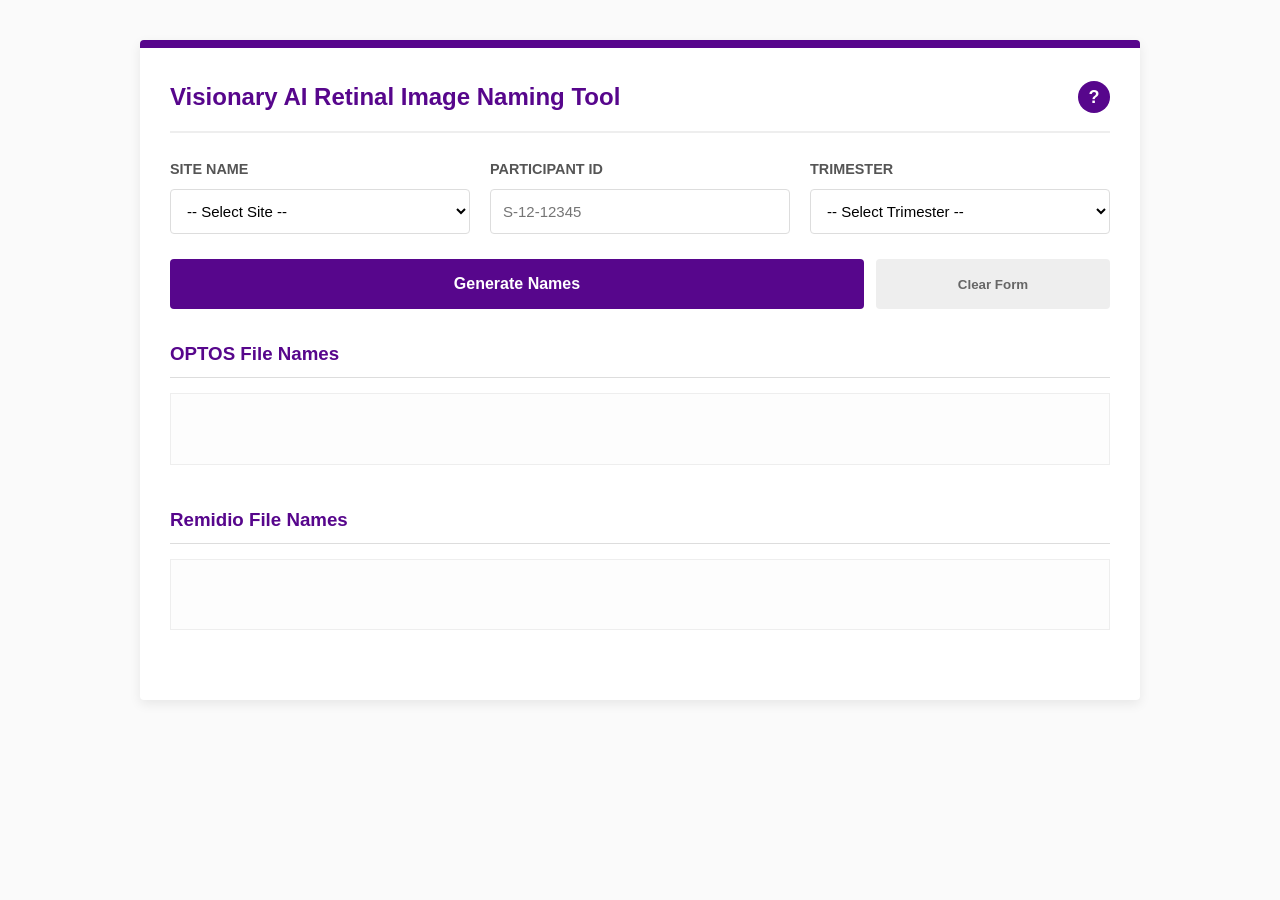
<file: index.html>
<html lang="en">
<head>
    <meta charset="UTF-8">
    <meta name="viewport" content="width=device-width, initial-scale=1.0">
    <title>Visionary AI Medical Image Naming Tool</title>

    <link rel="stylesheet" href="styles.css">
    <script src="script.js" defer></script>
</head>
<body>
  <div class="card">
      <div class="header-flex">
          <h2 style="margin:0; color: var(--nyu-purple);">Visionary AI Retinal Image Naming Tool</h2>
          <button class="info-btn" onclick="toggleModal(true)">?</button>
      </div>

      <div id="error-msg">⚠️ Action Required: Please fill out all fields highlighted in red.</div>

      <div class="grid-inputs">
          <div class="input-wrap">
              <label>Site Name</label>
              <select id="site">
                  <option value="">-- Select Site --</option>
                  <option value="JNMC">JNMC</option>
                  <option value="SNMC">SNMC</option>
              </select>
          </div>
          <div class="input-wrap">
              <label>Participant ID</label>
              <input type="text" id="pID" placeholder="S-12-12345">
          </div>
          <div class="input-wrap">
              <label>Trimester</label>
              <select id="trimester">
                  <option value="">-- Select Trimester --</option>
                  <option value="trim1">Trimester 1</option>
                  <option value="trim2">Trimester 2</option>
                  <option value="trim3">Trimester 3</option>
              </select>
          </div>
      </div>

      <div class="actions">
          <button id="gen-btn" onclick="generateNames()">Generate Names</button>
          <button id="clear-btn" onclick="clearFields()">Clear Form</button>
      </div>

      <div class="results-section">
          <div class="output-container">
              <h3>OPTOS File Names</h3>
              <textarea id="optosOutput" readonly></textarea>
          </div>

          <div class="output-container">
              <h3>Remidio File Names</h3>
              <textarea id="remidioOutput" readonly></textarea>
          </div>
      </div>
  </div>

  <div id="infoModal">
      <div class="modal-content">
          <span class="close" onclick="toggleModal(false)">&times;</span>
          <h3 style="color:var(--nyu-purple)">Protocol Reference</h3>
          <p>Generates standardized filenames for both imaging platforms.</p>
          <hr>
          <strong>Remidio Sequence:</strong>
          <p>TR → MR → BR → BL → ML → TL → RE → LE</p>
      </div>
  </div>
</body>
</html>
</file>
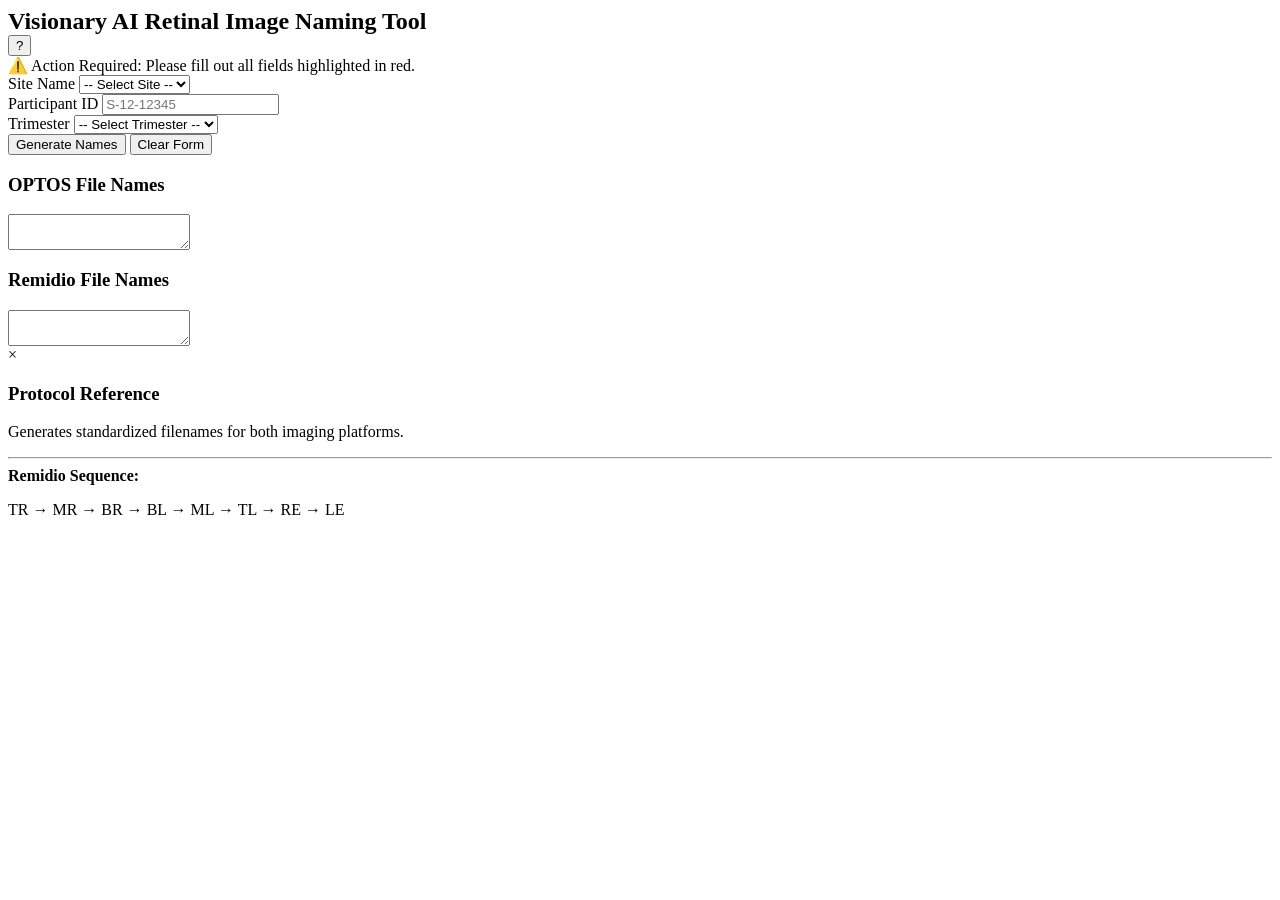
<file: file_name_generator.html>
<html lang="en">
<head>
    <meta charset="UTF-8">
    <meta name="viewport" content="width=device-width, initial-scale=1.0">
    <title>Visionary AI Medical Image Naming Tool</title>
</head>
<body>
  <div class="card">
      <div class="header-flex">
          <h2 style="margin:0; color: var(--nyu-purple);">Visionary AI Retinal Image Naming Tool</h2>
          <button class="info-btn" onclick="toggleModal(true)">?</button>
      </div>

      <div id="error-msg">⚠️ Action Required: Please fill out all fields highlighted in red.</div>

      <div class="grid-inputs">
          <div class="input-wrap">
              <label>Site Name</label>
              <select id="site">
                  <option value="">-- Select Site --</option>
                  <option value="JNMC">JNMC</option>
                  <option value="SNMC">SNMC</option>
              </select>
          </div>
          <div class="input-wrap">
              <label>Participant ID</label>
              <input type="text" id="pID" placeholder="S-12-12345">
          </div>
          <div class="input-wrap">
              <label>Trimester</label>
              <select id="trimester">
                  <option value="">-- Select Trimester --</option>
                  <option value="trim1">Trimester 1</option>
                  <option value="trim2">Trimester 2</option>
                  <option value="trim3">Trimester 3</option>
              </select>
          </div>
      </div>

      <div class="actions">
          <button id="gen-btn" onclick="generateNames()">Generate Names</button>
          <button id="clear-btn" onclick="clearFields()">Clear Form</button>
      </div>

      <div class="results-section">
          <div class="output-container">
              <h3>OPTOS File Names</h3>
              <textarea id="optosOutput" readonly></textarea>
          </div>

          <div class="output-container">
              <h3>Remidio File Names</h3>
              <textarea id="remidioOutput" readonly></textarea>
          </div>
      </div>
  </div>

  <div id="infoModal">
      <div class="modal-content">
          <span class="close" onclick="toggleModal(false)">&times;</span>
          <h3 style="color:var(--nyu-purple)">Protocol Reference</h3>
          <p>Generates standardized filenames for both imaging platforms.</p>
          <hr>
          <strong>Remidio Sequence:</strong>
          <p>TR → MR → BR → BL → ML → TL → RE → LE</p>
      </div>
  </div>
</body>
</html>
</file>
<file: styles.css>
:root { --nyu-purple: #57068c; --nyu-ultra-light: #f3eafa; }
        body { font-family: 'Helvetica Neue', Helvetica, Arial, sans-serif; line-height: 1.6; max-width: 1000px; margin: 20px auto; padding: 20px; background-color: #fafafa; color: #333; }
        .card { background: white; padding: 30px; border-radius: 4px; border-top: 8px solid var(--nyu-purple); box-shadow: 0 4px 12px rgba(0,0,0,0.08); }
        
        /* Header */
        .header-flex { display: flex; justify-content: space-between; align-items: center; margin-bottom: 25px; border-bottom: 2px solid #eee; padding-bottom: 15px; }
        .info-btn { background: var(--nyu-purple); color: white; border: none; width: 32px; height: 32px; border-radius: 50%; cursor: pointer; font-weight: bold; font-size: 18px; }
        
        /* Inputs - Standardized Spacing & Alignment */
        .grid-inputs { display: grid; grid-template-columns: 1fr 1fr 1fr; gap: 20px; margin-bottom: 25px; align-items: end; }
        label { display: block; font-weight: bold; margin-bottom: 8px; font-size: 0.9rem; text-transform: uppercase; color: #555; }
        input, select { 
            width: 100%; 
            height: 45px; /* Fixed height for perfect alignment */
            padding: 10px 12px; 
            border: 1px solid #ddd; 
            border-radius: 4px; 
            font-size: 15px; 
            box-sizing: border-box; /* Ensures padding doesn't affect height */
            background-color: white;
        }
        input:focus, select:focus { outline: none; border-color: var(--nyu-purple); box-shadow: 0 0 0 2px var(--nyu-ultra-light); }
        input.error, select.error { border: 2px solid #d0021b; background-color: #fff8f8; }
        
        /* Buttons */
        .actions { display: flex; gap: 12px; margin-bottom: 20px; }
        button#gen-btn { flex: 3; background: var(--nyu-purple); color: white; border: none; padding: 14px; border-radius: 4px; cursor: pointer; font-size: 16px; font-weight: 600; height: 50px; }
        button#gen-btn:hover { background: #400366; }
        button#clear-btn { flex: 1; background: #eee; color: #666; border: none; border-radius: 4px; cursor: pointer; font-weight: 600; height: 50px; }

        /* Full-Width Results */
        .results-section { margin-top: 30px; }
        .output-container { margin-bottom: 40px; }
        .output-container h3 { color: var(--nyu-purple); border-bottom: 1px solid #ddd; padding-bottom: 8px; margin-bottom: 15px; }
        
        textarea { 
            width: 100%; 
            font-family: 'Courier New', monospace; 
            font-size: 14px; 
            padding: 15px; 
            border: 1px solid #eee; 
            background: #fdfdfd; 
            resize: none; 
            overflow: hidden; 
            display: block;
            box-sizing: border-box;
            white-space: pre;
            line-height: 1.4;
        }

        #error-msg { color: #d0021b; margin-bottom: 15px; font-weight: bold; display: none; padding: 10px; border-left: 4px solid #d0021b; background: #fff8f8; }

        /* Modal */
        #infoModal { display: none; position: fixed; z-index: 100; left: 0; top: 0; width: 100%; height: 100%; background: rgba(0,0,0,0.6); }
        .modal-content { background: white; margin: 5% auto; padding: 30px; border-radius: 4px; width: 60%; max-width: 600px; }
        .close { float: right; cursor: pointer; font-size: 28px; }
</file>
